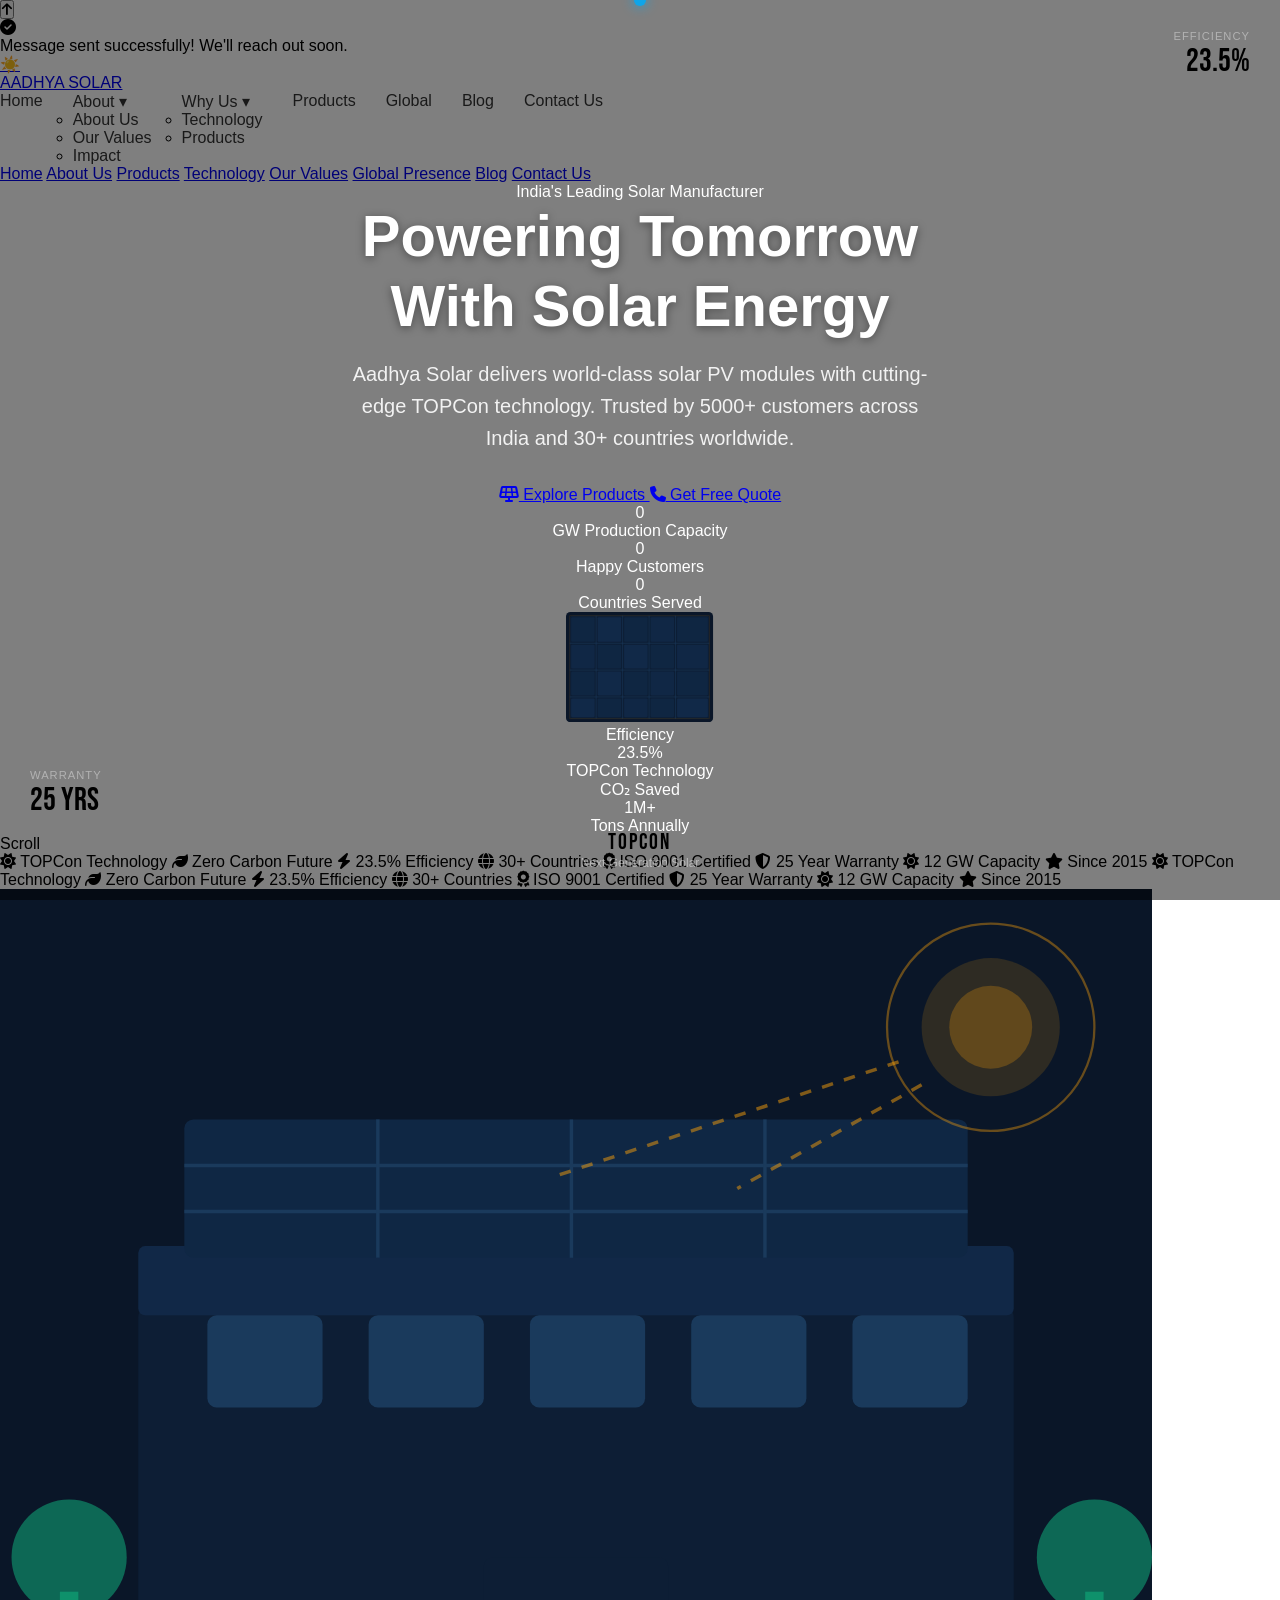
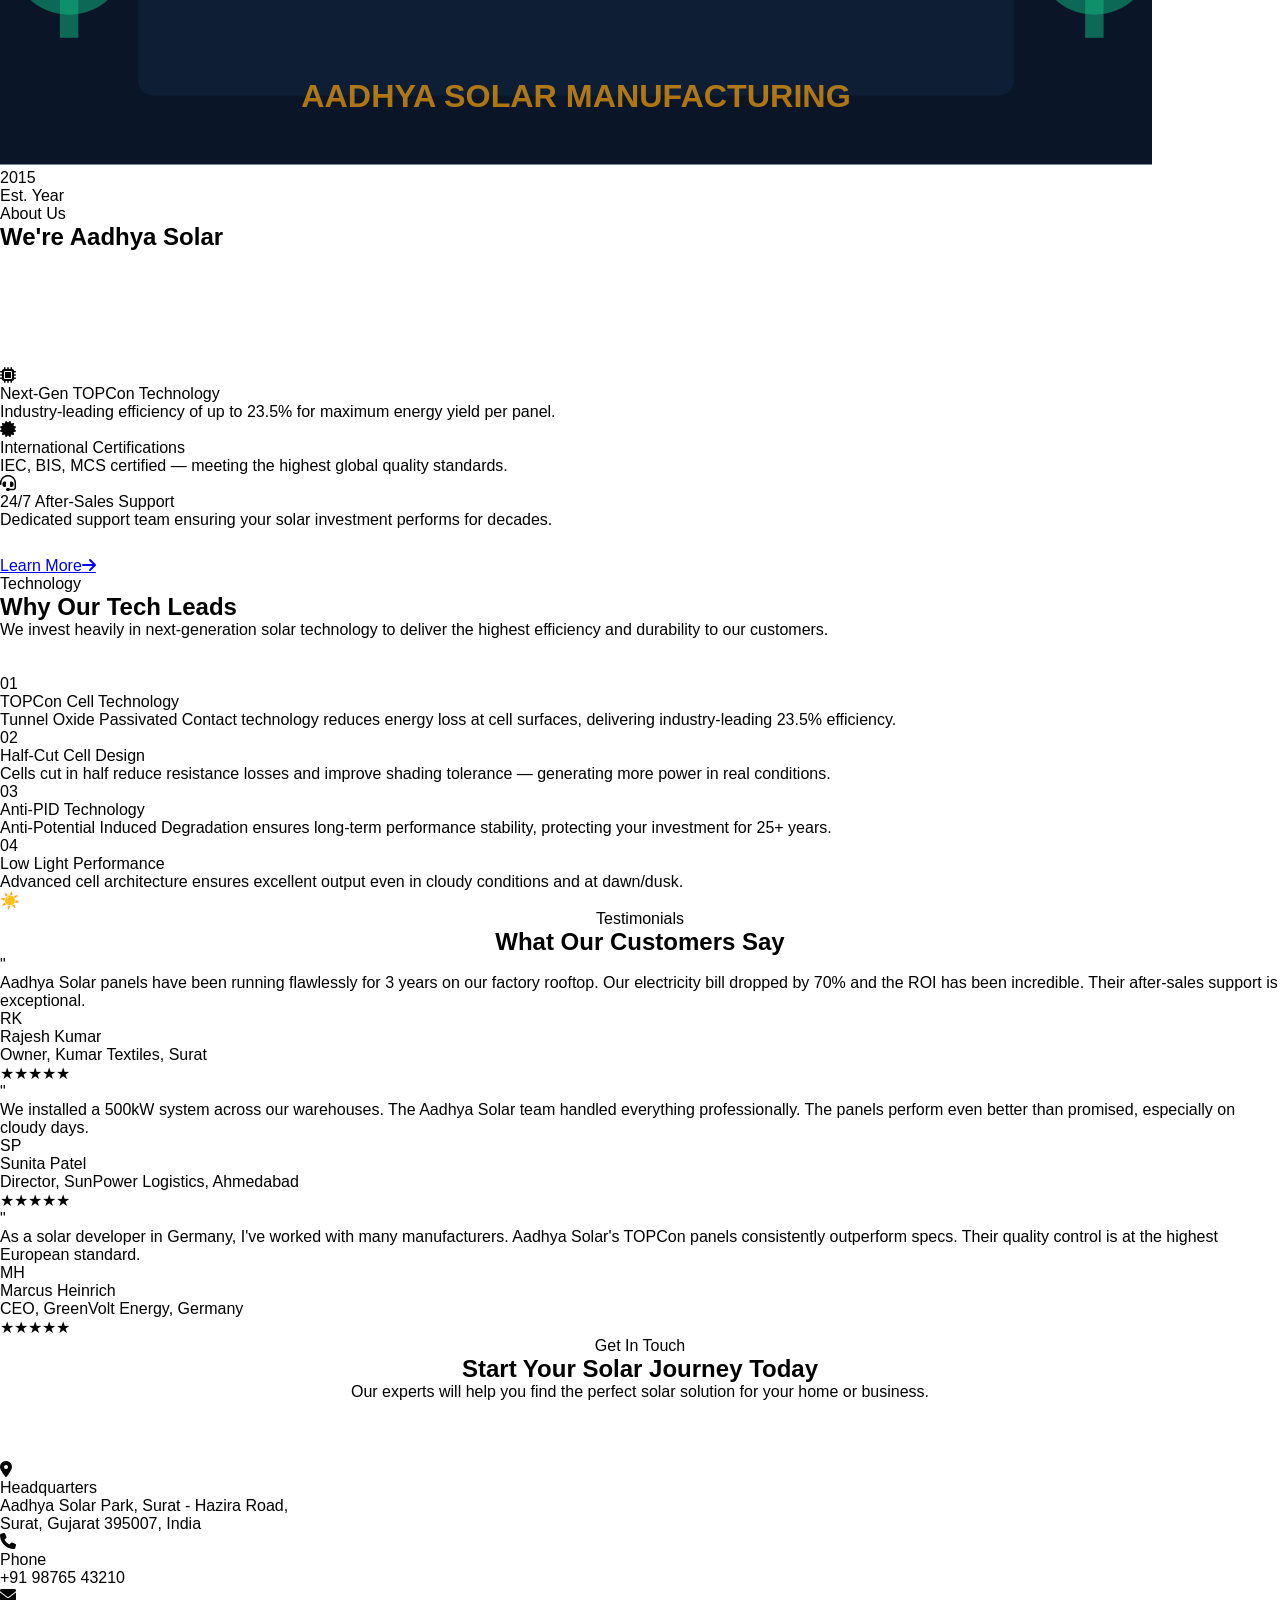
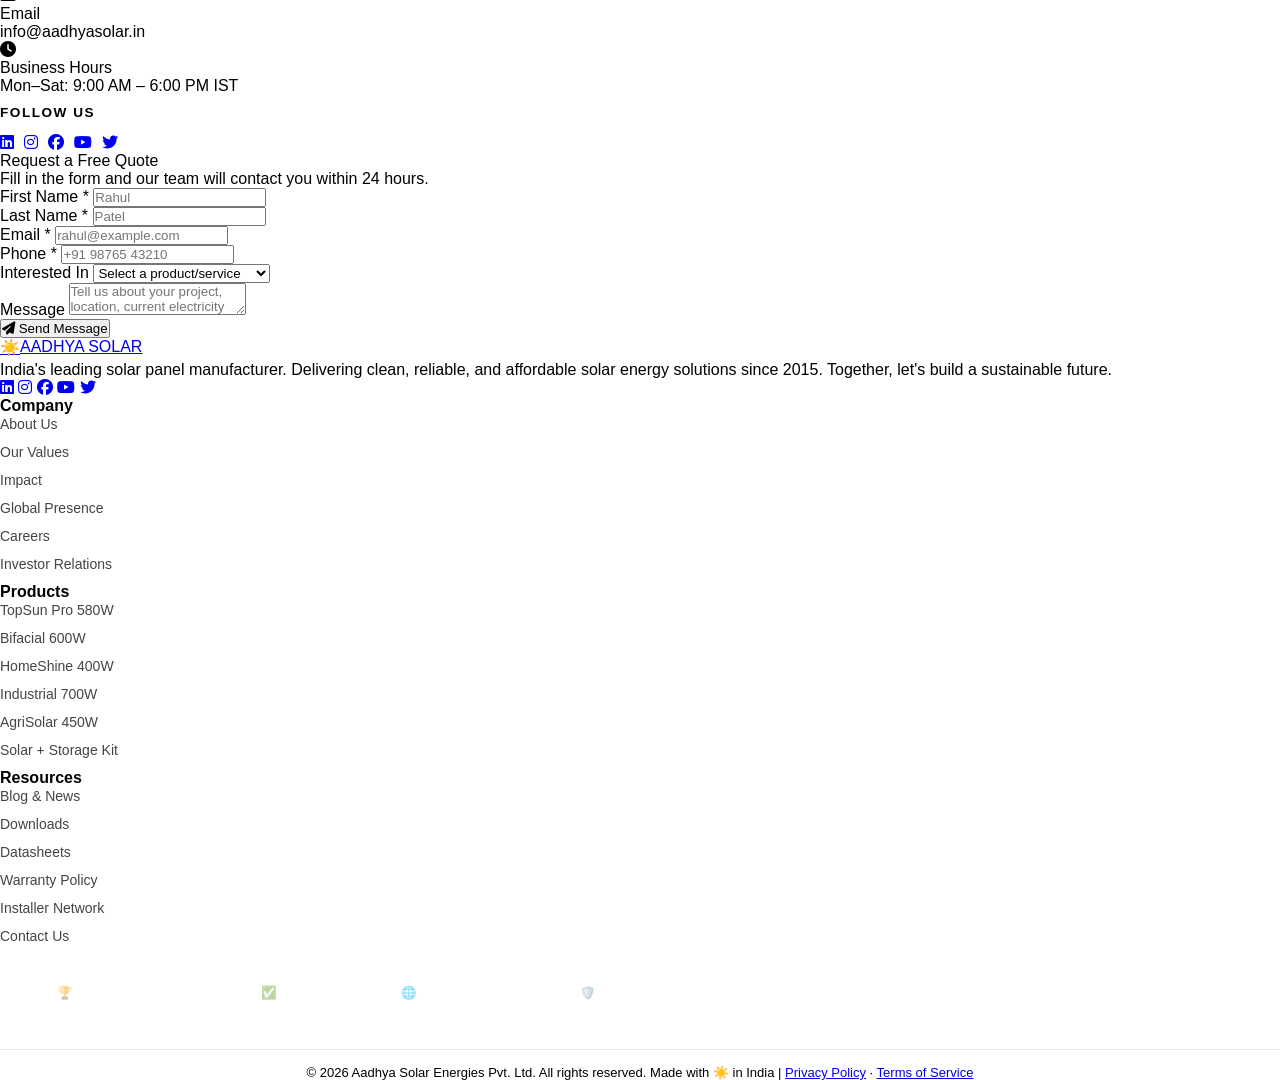
<file: solar-website.html>
<!DOCTYPE html>
<html lang="en">
<head>
<meta charset="UTF-8">
<meta name="viewport" content="width=device-width, initial-scale=1.0">
<title>Aadhya Solar | Best Solar Panel Manufacturer</title>
<link href="https://fonts.googleapis.com/css2?family=Bebas+Neue&family=Outfit:wght@300;400;500;600;700;800&display=swap" rel="stylesheet">
<link rel="icon" href="https://aadhya-solar.com/favicon.ico" type="image/x-icon">
<link rel="stylesheet" href="style.css">
<link rel="stylesheet" href="https://cdnjs.cloudflare.com/ajax/libs/font-awesome/6.5.0/css/all.min.css">

</head>
<body>

<!-- LOADER -->
<!-- <div id="loader">
  <div class="loader-logo">AADHYA SOLAR</div>
  <div class="loader-bar"><div class="loader-fill"></div></div>
</div> -->

<!-- BACK TO TOP -->
<button id="back-top" onclick="window.scrollTo({top:0,behavior:'smooth'})">
  <i class="fas fa-arrow-up"></i>
</button>

<!-- TOAST -->
<div class="toast" id="toast">
  <i class="fas fa-check-circle"></i>
  <div class="toast-msg">Message sent successfully! We'll reach out soon.</div>
</div>

<!-- NAVBAR -->
<nav id="navbar">
  <a href="#" class="nav-logo">
    <div class="logo-icon">☀️</div>
    <span class="logo-text">AADHYA SOLAR</span>
  </a>
  <ul class="nav-links">
    <li><a href="#hero">Home</a></li>
    <li class="dropdown">
      <a href="#about">About ▾</a>
      <ul class="dropdown-menu">
        <li><a href="#about">About Us</a></li>
        <li><a href="#values">Our Values</a></li>
        <li><a href="#stats">Impact</a></li>
      </ul>
    </li>
    <li class="dropdown">
      <a href="#technology">Why Us ▾</a>
      <ul class="dropdown-menu">
        <li><a href="#technology">Technology</a></li>
        <li><a href="#products">Products</a></li>
      </ul>
    </li>
    <li><a href="#products">Products</a></li>
    <li><a href="#global">Global</a></li>
    <li><a href="#blog">Blog</a></li>
    <li><a href="#contact" class="nav-cta">Contact Us</a></li>
  </ul>
  <div class="hamburger" id="hamburger">
    <span></span><span></span><span></span>
  </div>
</nav>

<!-- MOBILE MENU -->
<div class="mobile-menu" id="mobileMenu">
  <a href="#hero">Home</a>
  <a href="#about">About Us</a>
  <a href="#products">Products</a>
  <a href="#technology">Technology</a>
  <a href="#values">Our Values</a>
  <a href="#global">Global Presence</a>
  <a href="#blog">Blog</a>
  <a href="#contact">Contact Us</a>
</div>

<!-- HERO -->
<section id="hero">
  <div class="hero-bg">
    <video class="hero-video" autoplay muted loop playsinline>
      <source src="https://media.istockphoto.com/id/1159692743/video/4k-aerial-view-of-solar-panels-farm-with-sunlight.mp4?s=mp4-640x640-is&k=20&c=F6_BeUeNIaxP8rGFiPP_P6hZ1piFZ42ih3FQfMgGiqs=" type="video/mp4">
    </video>
    <div class="hero-overlay"></div>
  </div>
  <div class="hero-grid"></div>
  <div class="hero-particles" id="particles"></div>
  <div class="hero-content">
    <div class="hero-left">
      <div class="hero-badge"><span></span> India's Leading Solar Manufacturer</div>
      <h1 class="hero-title">
        Powering Tomorrow<br>
        <span class="highlight">With Solar</span>
        Energy
      </h1>
      <p class="hero-desc">
        Aadhya Solar delivers world-class solar PV modules with cutting-edge TOPCon technology. 
        Trusted by 5000+ customers across India and 30+ countries worldwide.
      </p>
      <div class="hero-buttons">
        <a href="#products" class="btn-primary">
          <i class="fas fa-solar-panel"></i> Explore Products
        </a>
        <a href="#contact" class="btn-outline">
          <i class="fas fa-phone"></i> Get Free Quote
        </a>
      </div>
      <div class="hero-stats">
        <div class="hero-stat">
          <div class="hero-stat-num" data-count="12">0</div>
          <div class="hero-stat-label">GW Production Capacity</div>
        </div>
        <div class="hero-stat">
          <div class="hero-stat-num" data-count="5000">0</div>
          <div class="hero-stat-label">Happy Customers</div>
        </div>
        <div class="hero-stat">
          <div class="hero-stat-num" data-count="30">0</div>
          <div class="hero-stat-label">Countries Served</div>
        </div>
      </div>
    </div>
    <div class="hero-visual">
      <div class="solar-panel-3d">
        <div class="panel-bg">
          <svg class="panel-grid-svg" viewBox="0 0 400 300" fill="none" xmlns="http://www.w3.org/2000/svg">
            <!-- Solar panel grid -->
            <rect width="400" height="300" fill="#0a1628" rx="12"/>
            <rect x="10" y="10" width="380" height="280" fill="#0d1e35" rx="8"/>
            <!-- Grid lines horizontal -->
            <line x1="10" y1="85" x2="390" y2="85" stroke="#1a3a5c" stroke-width="1.5"/>
            <line x1="10" y1="158" x2="390" y2="158" stroke="#1a3a5c" stroke-width="1.5"/>
            <line x1="10" y1="231" x2="390" y2="231" stroke="#1a3a5c" stroke-width="1.5"/>
            <!-- Grid lines vertical -->
            <line x1="82" y1="10" x2="82" y2="290" stroke="#1a3a5c" stroke-width="1.5"/>
            <line x1="154" y1="10" x2="154" y2="290" stroke="#1a3a5c" stroke-width="1.5"/>
            <line x1="226" y1="10" x2="226" y2="290" stroke="#1a3a5c" stroke-width="1.5"/>
            <line x1="298" y1="10" x2="298" y2="290" stroke="#1a3a5c" stroke-width="1.5"/>
            <!-- Cell shading -->
            <rect x="14" y="14" width="64" height="67" fill="#0f2744" rx="3" opacity="0.9"/>
            <rect x="86" y="14" width="64" height="67" fill="#122a4a" rx="3" opacity="0.9"/>
            <rect x="158" y="14" width="64" height="67" fill="#0f2744" rx="3" opacity="0.9"/>
            <rect x="230" y="14" width="64" height="67" fill="#112847" rx="3" opacity="0.9"/>
            <rect x="302" y="14" width="84" height="67" fill="#0f2744" rx="3" opacity="0.9"/>
            <!-- Row 2 -->
            <rect x="14" y="89" width="64" height="65" fill="#112847" rx="3" opacity="0.9"/>
            <rect x="86" y="89" width="64" height="65" fill="#0f2744" rx="3" opacity="0.9"/>
            <rect x="158" y="89" width="64" height="65" fill="#122a4a" rx="3" opacity="0.9"/>
            <rect x="230" y="89" width="64" height="65" fill="#0f2744" rx="3" opacity="0.9"/>
            <rect x="302" y="89" width="84" height="65" fill="#112847" rx="3" opacity="0.9"/>
            <!-- Row 3 -->
            <rect x="14" y="162" width="64" height="65" fill="#0f2744" rx="3" opacity="0.9"/>
            <rect x="86" y="162" width="64" height="65" fill="#122a4a" rx="3" opacity="0.9"/>
            <rect x="158" y="162" width="64" height="65" fill="#0f2744" rx="3" opacity="0.9"/>
            <rect x="230" y="162" width="64" height="65" fill="#112847" rx="3" opacity="0.9"/>
            <rect x="302" y="162" width="84" height="65" fill="#0f2744" rx="3" opacity="0.9"/>
            <!-- Row 4 -->
            <rect x="14" y="235" width="64" height="51" fill="#122a4a" rx="3" opacity="0.9"/>
            <rect x="86" y="235" width="64" height="51" fill="#0f2744" rx="3" opacity="0.9"/>
            <rect x="158" y="235" width="64" height="51" fill="#112847" rx="3" opacity="0.9"/>
            <rect x="230" y="235" width="64" height="51" fill="#0f2744" rx="3" opacity="0.9"/>
            <rect x="302" y="235" width="84" height="51" fill="#122a4a" rx="3" opacity="0.9"/>
            <!-- Glow lines -->
            <line x1="10" y1="10" x2="390" y2="10" stroke="#f59e0b" stroke-width="1" opacity="0.3"/>
            <line x1="10" y1="290" x2="390" y2="290" stroke="#f59e0b" stroke-width="1" opacity="0.3"/>
            <line x1="10" y1="10" x2="10" y2="290" stroke="#f59e0b" stroke-width="1" opacity="0.3"/>
            <line x1="390" y1="10" x2="390" y2="290" stroke="#f59e0b" stroke-width="1" opacity="0.3"/>
          </svg>
        </div>
        <div class="sun-animation">
          <div class="sun-core"></div>
          <div class="sun-ray" style="transform: rotate(0deg) translateX(-50%)"></div>
          <div class="sun-ray" style="transform: rotate(45deg) translateX(-50%)"></div>
          <div class="sun-ray" style="transform: rotate(90deg) translateX(-50%)"></div>
          <div class="sun-ray" style="transform: rotate(135deg) translateX(-50%)"></div>
          <div class="sun-ray" style="transform: rotate(180deg) translateX(-50%)"></div>
          <div class="sun-ray" style="transform: rotate(225deg) translateX(-50%)"></div>
          <div class="sun-ray" style="transform: rotate(270deg) translateX(-50%)"></div>
          <div class="sun-ray" style="transform: rotate(315deg) translateX(-50%)"></div>
        </div>
        <div class="floating-card">
          <div class="fc-label">Efficiency</div>
          <div class="fc-value">23.5%</div>
          <div class="fc-sub">TOPCon Technology</div>
        </div>
        <div class="floating-card">
          <div class="fc-label">CO₂ Saved</div>
          <div class="fc-value">1M+</div>
          <div class="fc-sub">Tons Annually</div>
        </div>
      </div>
    </div>
  </div>
  <div class="hero-scroll" onclick="document.getElementById('about').scrollIntoView({behavior:'smooth'})">
    <span class="scroll-text">Scroll</span>
    <div class="scroll-line"></div>
  </div>
</section>

<!-- MARQUEE -->
<div class="marquee-section">
  <div class="marquee-track" id="marqueeTrack">
    <span class="marquee-item"><i class="fas fa-sun"></i> TOPCon Technology</span>
    <span class="marquee-item"><i class="fas fa-leaf"></i> Zero Carbon Future</span>
    <span class="marquee-item"><i class="fas fa-bolt"></i> 23.5% Efficiency</span>
    <span class="marquee-item"><i class="fas fa-globe"></i> 30+ Countries</span>
    <span class="marquee-item"><i class="fas fa-award"></i> ISO 9001 Certified</span>
    <span class="marquee-item"><i class="fas fa-shield-alt"></i> 25 Year Warranty</span>
    <span class="marquee-item"><i class="fas fa-sun"></i> 12 GW Capacity</span>
    <span class="marquee-item"><i class="fas fa-star"></i> Since 2015</span>
    <!-- Duplicate for seamless loop -->
    <span class="marquee-item"><i class="fas fa-sun"></i> TOPCon Technology</span>
    <span class="marquee-item"><i class="fas fa-leaf"></i> Zero Carbon Future</span>
    <span class="marquee-item"><i class="fas fa-bolt"></i> 23.5% Efficiency</span>
    <span class="marquee-item"><i class="fas fa-globe"></i> 30+ Countries</span>
    <span class="marquee-item"><i class="fas fa-award"></i> ISO 9001 Certified</span>
    <span class="marquee-item"><i class="fas fa-shield-alt"></i> 25 Year Warranty</span>
    <span class="marquee-item"><i class="fas fa-sun"></i> 12 GW Capacity</span>
    <span class="marquee-item"><i class="fas fa-star"></i> Since 2015</span>
  </div>
</div>

<!-- ABOUT -->
<section id="about">
  <div class="section-container">
    <div class="about-grid">
      <div class="about-image-wrap reveal">
        <div class="about-main-img">
          <svg viewBox="0 0 500 380" fill="none" xmlns="http://www.w3.org/2000/svg" style="width:90%">
            <!-- Factory background -->
            <rect width="500" height="380" fill="#0a1628"/>
            <!-- Building -->
            <rect x="60" y="180" width="380" height="170" fill="#0d1e35" rx="6"/>
            <rect x="60" y="155" width="380" height="30" fill="#112847" rx="3"/>
            <!-- Roof solar panels -->
            <rect x="80" y="100" width="340" height="60" fill="#0f2744" rx="4"/>
            <line x1="80" y1="120" x2="420" y2="120" stroke="#1a3a5c" stroke-width="1.5"/>
            <line x1="80" y1="140" x2="420" y2="140" stroke="#1a3a5c" stroke-width="1.5"/>
            <line x1="164" y1="100" x2="164" y2="160" stroke="#1a3a5c" stroke-width="1.5"/>
            <line x1="248" y1="100" x2="248" y2="160" stroke="#1a3a5c" stroke-width="1.5"/>
            <line x1="332" y1="100" x2="332" y2="160" stroke="#1a3a5c" stroke-width="1.5"/>
            <!-- Windows -->
            <rect x="90" y="185" width="50" height="40" fill="#1a3a5c" rx="4"/>
            <rect x="160" y="185" width="50" height="40" fill="#1a3a5c" rx="4"/>
            <rect x="230" y="185" width="50" height="40" fill="#1a3a5c" rx="4"/>
            <rect x="300" y="185" width="50" height="40" fill="#1a3a5c" rx="4"/>
            <rect x="370" y="185" width="50" height="40" fill="#1a3a5c" rx="4"/>
            <!-- Door -->
            <rect x="210" y="290" width="80" height="60" fill="#0d1e35" rx="4"/>
            <!-- Sun glow -->
            <circle cx="430" cy="60" r="45" fill="none" stroke="#f59e0b" stroke-width="1" opacity="0.4"/>
            <circle cx="430" cy="60" r="30" fill="#f59e0b" opacity="0.15"/>
            <circle cx="430" cy="60" r="18" fill="#f59e0b" opacity="0.25"/>
            <!-- Energy beams -->
            <line x1="400" y1="85" x2="320" y2="130" stroke="#f59e0b" stroke-width="1.5" opacity="0.5" stroke-dasharray="5 5"/>
            <line x1="390" y1="75" x2="240" y2="125" stroke="#f59e0b" stroke-width="1.5" opacity="0.5" stroke-dasharray="5 5"/>
            <!-- Green trees -->
            <circle cx="30" cy="290" r="25" fill="#10b981" opacity="0.5"/>
            <rect x="26" y="305" width="8" height="20" fill="#10b981" opacity="0.5"/>
            <circle cx="475" cy="290" r="25" fill="#10b981" opacity="0.5"/>
            <rect x="471" y="305" width="8" height="20" fill="#10b981" opacity="0.5"/>
            <!-- Company text -->
            <text x="250" y="355" text-anchor="middle" fill="#f59e0b" font-size="14" font-family="Arial" font-weight="bold" opacity="0.7">AADHYA SOLAR MANUFACTURING</text>
          </svg>
        </div>
        <div class="about-accent">
          <div class="about-accent-num">2015</div>
          <div class="about-accent-txt">Est. Year</div>
        </div>
      </div>
      <div class="reveal" style="transition-delay:0.15s">
        <div class="section-tag">About Us</div>
        <h2 class="section-title">We're Aadhya <span>Solar</span></h2>
        <div class="divider"></div>
        <p style="color:rgba(255,255,255,0.65); font-size:0.95rem; line-height:1.8; margin-bottom:10px;">
          Aadhya Solar is India's fastest-growing solar panel manufacturer, delivering innovative clean energy solutions since 2015. With a production capacity of 12 GW using the latest TOPCon technology, we've earned the trust of over 5,000 customers globally.
        </p>
        <p style="color:rgba(255,255,255,0.65); font-size:0.95rem; line-height:1.8; margin-bottom:24px;">
          From rooftops to large utility-scale projects, our high-performance solar modules are powering homes, industries, and communities across India and 30+ countries worldwide.
        </p>
        <ul class="about-features">
          <li class="about-feature">
            <div class="af-icon"><i class="fas fa-microchip"></i></div>
            <div>
              <div class="af-title">Next-Gen TOPCon Technology</div>
              <div class="af-desc">Industry-leading efficiency of up to 23.5% for maximum energy yield per panel.</div>
            </div>
          </li>
          <li class="about-feature">
            <div class="af-icon"><i class="fas fa-certificate"></i></div>
            <div>
              <div class="af-title">International Certifications</div>
              <div class="af-desc">IEC, BIS, MCS certified — meeting the highest global quality standards.</div>
            </div>
          </li>
          <li class="about-feature">
            <div class="af-icon"><i class="fas fa-headset"></i></div>
            <div>
              <div class="af-title">24/7 After-Sales Support</div>
              <div class="af-desc">Dedicated support team ensuring your solar investment performs for decades.</div>
            </div>
          </li>
        </ul>
        <a href="#contact" class="btn-primary" style="display:inline-flex; margin-top:28px;">
          Learn More <i class="fas fa-arrow-right"></i>
        </a>
      </div>
    </div>
  </div>
</section>




<!-- TECHNOLOGY -->
<section id="technology">
  <div class="section-container">
    <div class="tech-grid">
      <div class="reveal">
        <div class="section-tag">Technology</div>
        <h2 class="section-title">Why Our Tech <span>Leads</span></h2>
        <div class="divider"></div>
        <p class="section-desc" style="margin-bottom:36px;">
          We invest heavily in next-generation solar technology to deliver the highest efficiency and durability to our customers.
        </p>
        <div class="tech-features">
          <div class="tech-feature active">
            <div class="tech-num">01</div>
            <div>
              <div class="tech-title">TOPCon Cell Technology</div>
              <div class="tech-desc">Tunnel Oxide Passivated Contact technology reduces energy loss at cell surfaces, delivering industry-leading 23.5% efficiency.</div>
            </div>
          </div>
          <div class="tech-feature">
            <div class="tech-num">02</div>
            <div>
              <div class="tech-title">Half-Cut Cell Design</div>
              <div class="tech-desc">Cells cut in half reduce resistance losses and improve shading tolerance — generating more power in real conditions.</div>
            </div>
          </div>
          <div class="tech-feature">
            <div class="tech-num">03</div>
            <div>
              <div class="tech-title">Anti-PID Technology</div>
              <div class="tech-desc">Anti-Potential Induced Degradation ensures long-term performance stability, protecting your investment for 25+ years.</div>
            </div>
          </div>
          <div class="tech-feature">
            <div class="tech-num">04</div>
            <div>
              <div class="tech-title">Low Light Performance</div>
              <div class="tech-desc">Advanced cell architecture ensures excellent output even in cloudy conditions and at dawn/dusk.</div>
            </div>
          </div>
        </div>
      </div>
      <div class="tech-visual reveal" style="transition-delay:0.2s">
        <div class="tech-circle">
          <div class="orbit-dot"></div>
          <div class="tech-circle-inner">
            <div class="orbit-dot-blue" style="position:absolute; top:-6px; left:calc(50% - 6px); width:12px; height:12px; border-radius:50%; background:#0ea5e9; box-shadow:0 0 12px #0ea5e9;"></div>
            <div class="tech-center">☀️</div>
          </div>
        </div>
        <div style="position:absolute; bottom:30px; left:50%; transform:translateX(-50%); text-align:center;">
          <div style="font-family:'Bebas Neue',cursive; font-size:1.4rem; color:var(--sun); letter-spacing:2px;">TOPCON</div>
          <div style="font-size:0.75rem; color:rgba(255,255,255,0.45);">Next Generation Solar</div>
        </div>
        <div style="position:absolute; top:30px; right:30px; text-align:right;">
          <div style="font-size:0.7rem; color:rgba(255,255,255,0.4); letter-spacing:1px;">EFFICIENCY</div>
          <div style="font-family:'Bebas Neue',cursive; font-size:2rem; color:var(--sun);">23.5%</div>
        </div>
        <div style="position:absolute; bottom:80px; left:30px;">
          <div style="font-size:0.7rem; color:rgba(255,255,255,0.4); letter-spacing:1px;">WARRANTY</div>
          <div style="font-family:'Bebas Neue',cursive; font-size:2rem; color:var(--sky);">25 YRS</div>
        </div>
      </div>
    </div>
  </div>
</section>





<!-- TESTIMONIALS -->
<section id="testimonials">
  <div class="section-container">
    <div style="text-align:center; margin-bottom:0;" class="reveal">
      <div class="section-tag">Testimonials</div>
      <h2 class="section-title">What Our <span>Customers Say</span></h2>
    </div>
    <div class="testimonials-track">
      <div class="testi-card reveal">
        <div class="testi-quote">"</div>
        <p class="testi-text">Aadhya Solar panels have been running flawlessly for 3 years on our factory rooftop. Our electricity bill dropped by 70% and the ROI has been incredible. Their after-sales support is exceptional.</p>
        <div class="testi-author">
          <div class="testi-avatar">RK</div>
          <div>
            <div class="testi-name">Rajesh Kumar</div>
            <div class="testi-role">Owner, Kumar Textiles, Surat</div>
            <div class="testi-stars">★★★★★</div>
          </div>
        </div>
      </div>
      <div class="testi-card reveal" style="transition-delay:0.1s">
        <div class="testi-quote">"</div>
        <p class="testi-text">We installed a 500kW system across our warehouses. The Aadhya Solar team handled everything professionally. The panels perform even better than promised, especially on cloudy days.</p>
        <div class="testi-author">
          <div class="testi-avatar">SP</div>
          <div>
            <div class="testi-name">Sunita Patel</div>
            <div class="testi-role">Director, SunPower Logistics, Ahmedabad</div>
            <div class="testi-stars">★★★★★</div>
          </div>
        </div>
      </div>
      <div class="testi-card reveal" style="transition-delay:0.2s">
        <div class="testi-quote">"</div>
        <p class="testi-text">As a solar developer in Germany, I've worked with many manufacturers. Aadhya Solar's TOPCon panels consistently outperform specs. Their quality control is at the highest European standard.</p>
        <div class="testi-author">
          <div class="testi-avatar">MH</div>
          <div>
            <div class="testi-name">Marcus Heinrich</div>
            <div class="testi-role">CEO, GreenVolt Energy, Germany</div>
            <div class="testi-stars">★★★★★</div>
          </div>
        </div>
      </div>
    </div>
  </div>
</section>



<!-- CONTACT -->
<section id="contact">
  <div class="section-container">
    <div style="text-align:center; margin-bottom:60px;" class="reveal">
      <div class="section-tag">Get In Touch</div>
      <h2 class="section-title">Start Your Solar <span>Journey Today</span></h2>
      <p class="section-desc" style="margin: 0 auto;">Our experts will help you find the perfect solar solution for your home or business.</p>
    </div>
    <div class="contact-grid">
      <div class="contact-info reveal">
        <div class="cinfo-item">
          <div class="cinfo-icon"><i class="fas fa-map-marker-alt"></i></div>
          <div>
            <div class="cinfo-label">Headquarters</div>
            <div class="cinfo-value">Aadhya Solar Park, Surat - Hazira Road,<br>Surat, Gujarat 395007, India</div>
          </div>
        </div>
        <div class="cinfo-item">
          <div class="cinfo-icon"><i class="fas fa-phone"></i></div>
          <div>
            <div class="cinfo-label">Phone</div>
            <div class="cinfo-value">+91 98765 43210</div>
          </div>
        </div>
        <div class="cinfo-item">
          <div class="cinfo-icon"><i class="fas fa-envelope"></i></div>
          <div>
            <div class="cinfo-label">Email</div>
            <div class="cinfo-value">info@aadhyasolar.in</div>
          </div>
        </div>
        <div class="cinfo-item">
          <div class="cinfo-icon"><i class="fas fa-clock"></i></div>
          <div>
            <div class="cinfo-label">Business Hours</div>
            <div class="cinfo-value">Mon–Sat: 9:00 AM – 6:00 PM IST</div>
          </div>
        </div>
        <div style="margin-top:10px;">
          <h4 style="font-size:0.85rem; font-weight:700; letter-spacing:1.5px; text-transform:uppercase; color:var(--sun); margin-bottom:14px;">Follow Us</h4>
          <div style="display:flex; gap:10px;">
            <a href="#" class="social-link"><i class="fab fa-linkedin"></i></a>
            <a href="#" class="social-link"><i class="fab fa-instagram"></i></a>
            <a href="#" class="social-link"><i class="fab fa-facebook"></i></a>
            <a href="#" class="social-link"><i class="fab fa-youtube"></i></a>
            <a href="#" class="social-link"><i class="fab fa-twitter"></i></a>
          </div>
        </div>
      </div>
      <div class="contact-form reveal" style="transition-delay:0.15s">
        <div class="form-title">Request a Free Quote</div>
        <div class="form-sub">Fill in the form and our team will contact you within 24 hours.</div>
        <div class="form-row">
          <div class="form-group">
            <label>First Name *</label>
            <input type="text" id="fname" placeholder="Rahul">
          </div>
          <div class="form-group">
            <label>Last Name *</label>
            <input type="text" id="lname" placeholder="Patel">
          </div>
        </div>
        <div class="form-row">
          <div class="form-group">
            <label>Email *</label>
            <input type="email" id="email" placeholder="rahul@example.com">
          </div>
          <div class="form-group">
            <label>Phone *</label>
            <input type="tel" id="phone" placeholder="+91 98765 43210">
          </div>
        </div>
        <div class="form-group">
          <label>Interested In</label>
          <select id="interest">
            <option value="">Select a product/service</option>
            <option>Residential Solar System</option>
            <option>Commercial Solar System</option>
            <option>Industrial Solar System</option>
            <option>Solar Panel Supply</option>
            <option>Solar + Storage Solution</option>
            <option>Rooftop Solar Installation</option>
            <option>Other</option>
          </select>
        </div>
        <div class="form-group">
          <label>Message</label>
          <textarea id="message" placeholder="Tell us about your project, location, current electricity bill, roof size, etc."></textarea>
        </div>
        <button class="btn-submit" onclick="submitForm()">
          <i class="fas fa-paper-plane"></i> Send Message
        </button>
      </div>
    </div>
  </div>
</section>

<!-- FOOTER -->
<footer>
  <div class="footer-grid">
    <div class="footer-brand">
      <a href="#" class="nav-logo" style="margin-bottom:4px; display:inline-flex;">
        <div class="logo-icon">☀️</div>
        <span class="logo-text">AADHYA SOLAR</span>
      </a>
      <p>India's leading solar panel manufacturer. Delivering clean, reliable, and affordable solar energy solutions since 2015. Together, let's build a sustainable future.</p>
      <div class="social-links">
        <a href="#" class="social-link"><i class="fab fa-linkedin"></i></a>
        <a href="#" class="social-link"><i class="fab fa-instagram"></i></a>
        <a href="#" class="social-link"><i class="fab fa-facebook"></i></a>
        <a href="#" class="social-link"><i class="fab fa-youtube"></i></a>
        <a href="#" class="social-link"><i class="fab fa-twitter"></i></a>
      </div>
    </div>
    <div class="footer-col">
      <h4>Company</h4>
      <ul>
        <li><a href="#about">About Us</a></li>
        <li><a href="#values">Our Values</a></li>
        <li><a href="#stats">Impact</a></li>
        <li><a href="#global">Global Presence</a></li>
        <li><a href="#">Careers</a></li>
        <li><a href="#">Investor Relations</a></li>
      </ul>
    </div>
    <div class="footer-col">
      <h4>Products</h4>
      <ul>
        <li><a href="#products">TopSun Pro 580W</a></li>
        <li><a href="#products">Bifacial 600W</a></li>
        <li><a href="#products">HomeShine 400W</a></li>
        <li><a href="#products">Industrial 700W</a></li>
        <li><a href="#products">AgriSolar 450W</a></li>
        <li><a href="#products">Solar + Storage Kit</a></li>
      </ul>
    </div>
    <div class="footer-col">
      <h4>Resources</h4>
      <ul>
        <li><a href="#blog">Blog & News</a></li>
        <li><a href="#">Downloads</a></li>
        <li><a href="#">Datasheets</a></li>
        <li><a href="#">Warranty Policy</a></li>
        <li><a href="#">Installer Network</a></li>
        <li><a href="#contact">Contact Us</a></li>
      </ul>
    </div>
  </div>
  <div style="max-width:1200px; margin:0 auto; margin-bottom:20px; padding:20px 0; border-top:1px solid rgba(255,255,255,0.05); display:flex; gap:12px; flex-wrap:wrap;">
    <div style="display:flex; align-items:center; gap:8px; background:rgba(255,255,255,0.03); border:1px solid rgba(255,255,255,0.06); padding:8px 16px; border-radius:8px; font-size:0.78rem; color:rgba(255,255,255,0.5);">
      <span>🏆</span> ISO 9001:2015 Certified
    </div>
    <div style="display:flex; align-items:center; gap:8px; background:rgba(255,255,255,0.03); border:1px solid rgba(255,255,255,0.06); padding:8px 16px; border-radius:8px; font-size:0.78rem; color:rgba(255,255,255,0.5);">
      <span>✅</span> BIS Certified
    </div>
    <div style="display:flex; align-items:center; gap:8px; background:rgba(255,255,255,0.03); border:1px solid rgba(255,255,255,0.06); padding:8px 16px; border-radius:8px; font-size:0.78rem; color:rgba(255,255,255,0.5);">
      <span>🌐</span> IEC 61215 Certified
    </div>
    <div style="display:flex; align-items:center; gap:8px; background:rgba(255,255,255,0.03); border:1px solid rgba(255,255,255,0.06); padding:8px 16px; border-radius:8px; font-size:0.78rem; color:rgba(255,255,255,0.5);">
      <span>🛡️</span> MCS Certified (UK)
    </div>
  </div>
  <div class="footer-bottom">
    <span>© 2026 Aadhya Solar Energies Pvt. Ltd. All rights reserved.</span>
    <span>Made with ☀️ in India | <a href="#">Privacy Policy</a> · <a href="#">Terms of Service</a></span>
  </div>
</footer>

<script src="script.js"></script>
</body>
</html>
</file>
<file: style.css>
/* ===== RESET ===== */
* {
  margin: 0;
  padding: 0;
  box-sizing: border-box;
  font-family: Arial, Helvetica, sans-serif;
  -webkit-user-select: none;
  -moz-user-select: none;
  -ms-user-select: none;
  user-select: none;
}

/* ✅ Input માં selection allow */
input, textarea, [contenteditable] {
  -webkit-user-select: text;
  user-select: text;
}

/* ✅ Scrollbar fix */
html {
  overflow-y: scroll; /* ✅ હંમેશા scrollbar દેખાય */
}

body {
  overflow-x: hidden; /* ✅ Horizontal scroll બંધ */
  min-height: 100vh;
}

/* ✅ Scrollbar styling (optional) */
::-webkit-scrollbar {
  width: 6px;
}

::-webkit-scrollbar-track {
  background: #f1f1f1;
}

::-webkit-scrollbar-thumb {
  background: #f59e0b;
  border-radius: 10px;
}

/* counter */

.counter {
 background: linear-gradient(135deg, #021b2e, #0a3d62);
  padding: 60px 8%;
  text-align: center;
  color: #fff;
}

.counter-container {
  display: flex;
  justify-content: space-around;
  flex-wrap: wrap;
  gap: 30px;
}

.counter-box {
  flex: 1 1 200px;
}

.counter-box h2 {
  font-size: 42px;
  color: #00d084;
  font-weight: 700;
}

.counter-box p {
  font-size: 16px;
  margin-top: 10px;
}


.counter-box i {
  font-size: 32px;
  color: #ff7a00;
  margin-bottom: 12px;
  display: block;
}

/* optional hover effect */
.counter-box:hover i {
  transform: scale(1.2);
  transition: 0.3s;
}


/* NAVBAR */
/* NAVBAR */
.navbar {
  position: fixed;
  top: 0;
  left: 0;
  width: 100%;
  z-index: 1000;
  display: flex;
  align-items: center;
  justify-content: space-between;
  padding: 10px 40px; /* ✅ padding વધારો */
  background: #fff;
  box-shadow: 0 2px 8px rgba(0, 0, 0, 0.1);
  box-sizing: border-box;
  height: 70px;
}

/* LOGO FIX */
.logo img {
  height: 85px; /* ✅ 98px ઘણું મોટું હતું */
  width: auto;
  object-fit: contain;
}

/* NAV LINKS */
.nav-links {
  display: flex;
  list-style: none;
  gap: 30px;
  margin-right: 40px; /* ✅ Right થી થોડું અંદર */
}

.nav-links a {
  text-decoration: none;
  color: #333;
  font-size: 16px;
  font-weight: 500;
  transition: 0.3s;
}

.nav-links a:hover {
  color: #f59e0b;
}

/* MENU TOGGLE */
.menu-toggle {
  display: none;
  font-size: 26px;
  cursor: pointer;
}

/* ── HERO ── */
.hero {
  position: relative;
  width: 100%;
  height: calc(100vh - 72px);
  overflow: hidden;
}

.hero-video {
  position: absolute;
  top: 0;
  left: 0;
  width: 100%;
  height: 100%;
  object-fit: cover;
}

.hero-overlay {
  position: absolute;
  inset: 0;
  background: rgba(0, 0, 0, 0.50);
}

.hero-content {
  position: relative;
  z-index: 2;
  height: 100%;
  display: flex;
  flex-direction: column;
  justify-content: center;
  align-items: center;
  text-align: center;
  padding: 0 20px;
  color: #fff;
}

.hero-content h1 {
  font-size: clamp(28px, 5vw, 58px);
  font-weight: 700;
  line-height: 1.2;
  margin-bottom: 18px;
  text-shadow: 0 2px 10px rgba(0, 0, 0, 0.4);
}

.hero-content p {
  font-size: clamp(14px, 2vw, 20px);
  max-width: 600px;
  margin-bottom: 32px;
  opacity: 0.9;
  line-height: 1.6;
}

.hero-btn {
  display: inline-block;
  padding: 14px 36px;
  background: #f59e0b;
  color: #fff;
  text-decoration: none;
  font-size: 16px;
  font-weight: 600;
  border-radius: 4px;
  transition: background 0.3s, transform 0.2s;
}

.hero-btn:hover {
  background: #d97706;
  transform: translateY(-2px);
}


/* HERO RESPONSIVE */

@media (max-width:1024px) {

  .hero {
    height: 70vh;
  }

  .hero-content h1 {
    font-size: 40px;
  }

  .hero-content p {
    font-size: 16px;
  }

}

@media (max-width:768px) {

  .hero {
    height: 65vh;
  }

  .hero-video {
    width: 100%;
    height: 100%;
    object-fit: cover;
  }

  .hero-content {
    padding: 0 25px;
  }

  .hero-content h1 {
    font-size: 30px;
    line-height: 1.3;
  }

  .hero-content p {
    font-size: 15px;
    margin-bottom: 25px;
  }

  .hero-btn {
    padding: 12px 28px;
    font-size: 14px;
  }

}

@media (max-width:480px) {

  .hero {
    height: 60vh;
  }

  .hero-content h1 {
    font-size: 24px;
  }

  .hero-content p {
    font-size: 14px;
  }

  .hero-btn {
    padding: 10px 24px;
    font-size: 13px;
  }

}



/* ── SOLUTIONS SECTION ── */
.solutions {
  background: #f0f4f8;
  padding: 70px 8%;
  text-align: center;
}

.solutions-header {
  max-width: 750px;
  margin: 0 auto 50px;
}

.solutions-header h2 {
  font-size: clamp(24px, 4vw, 38px);
  font-weight: 400;
  color: #2c3e50;
  margin-bottom: 16px;
}

.solutions-header h2 span {
  font-weight: 700;
}

.solutions-header p {
  font-size: 14px;
  color: #555;
  line-height: 1.8;
}

/* Grid */
.solutions-grid {
  display: grid;
  grid-template-columns: repeat(3, 1fr);
  gap: 28px;
  max-width: 1100px;
  margin: 0 auto;
}

/* Card */
.solution-card {
  background: #fff;
  border-radius: 8px;
  overflow: hidden;
  display: flex;
  flex-direction: column;
  align-items: center;
  padding-bottom: 30px;
  transition: transform 0.3s, box-shadow 0.3s;
}

.solution-card:hover {
  transform: translateY(-6px);
  box-shadow: 0 12px 30px rgba(0, 0, 0, 0.10);
}

.card-img {
  width: 100%;
  height: 320px;
  /* ← 240 thi vadharine 320px karo */
  overflow: hidden;
}

.card-img img {
  width: 100%;
  height: 100%;
  object-fit: cover;
  /* ← contain thi cover karo */
  object-position: center;
  display: block;
  transition: transform 0.4s;
}



.solution-card:hover .card-img img {
  transform: scale(1.05);
}

.solution-card h3 {
  font-size: 18px;
  font-weight: 700;
  color: #1a1a2e;
  margin: 22px 20px 12px;
}

.solution-card p {
  font-size: 13.5px;
  color: #666;
  line-height: 1.7;
  padding: 0 22px;
  margin-bottom: 24px;
  flex: 1;
}

.card-btn {
  display: inline-block;
  padding: 10px 28px;
  border: 2px solid #f59e0b;
  color: #f59e0b;
  text-decoration: none;
  font-size: 14px;
  font-weight: 600;
  border-radius: 4px;
  transition: background 0.3s, color 0.3s;
}

.card-btn:hover {
  background: #f59e0b;
  color: #fff;
}

/* ── RESPONSIVE ── */
@media (max-width: 900px) {
  .solutions-grid {
    grid-template-columns: repeat(2, 1fr);
  }
}

@media (max-width: 580px) {
  .solutions-grid {
    grid-template-columns: 1fr;
  }

  .solutions {
    padding: 50px 5%;
  }
}


/* TESTIMONIALS */

.testimonials {
  padding: 80px 8%;
  background: #f5f7fa; /* light grey */
  text-align: center;
}

.testimonials h2 {
  font-size: 36px;
  margin-bottom: 50px;
  font-weight: 400;
}

.testimonials h2 span {
  font-weight: 700;
}

.testimonial-wrapper {
  position: relative;
  overflow: hidden;
}

.testimonial-slider {
  display: flex;
  gap: 25px;
  transition: transform 0.5s ease;
}

.testimonial-card {
  min-width: 300px;
  background: #fff;
  padding: 30px 25px;
  border-radius: 10px;
  box-shadow: 0 5px 20px rgba(0, 0, 0, 0.08);
  text-align: center;
  opacity: 0.6;
  transform: scale(0.9);
  transition: 0.4s;
}

.testimonial-card.active {
  opacity: 1;
  transform: scale(1);
}

.user {
  width: 70px;
  height: 70px;
  border-radius: 50%;
  object-fit: cover;
  margin-bottom: 15px;
}

.testimonial-card p {
  font-size: 14px;
  color: #555;
  line-height: 1.6;
  margin-bottom: 15px;
}

.stars {
  color: #f59e0b;
  margin-bottom: 10px;
}

.testimonial-card h4 {
  font-size: 15px;
  color: #333;
}

/* arrows */

.slide-btn {
  position: absolute;
  top: 50%;
  transform: translateY(-50%);
  background: #fff;
  border: none;
  font-size: 28px;
  width: 45px;
  height: 45px;
  border-radius: 50%;
  cursor: pointer;
  box-shadow: 0 4px 10px rgba(0, 0, 0, 0.1);
  z-index: 10;
  /* ADD THIS */
}

.prev {
  left: -10px;
}

.next {
  right: -10px;
}


/* MOBILE RESPONSIVE */

@media (max-width: 768px) {

  .testimonials {
    padding: 40px 15px;
  }

  .testimonials h2 {
    font-size: 26px;
    margin-bottom: 30px;
  }

  .testimonial-wrapper {
    overflow: hidden;
    /* aa line hovu joiye */
    position: relative;
  }

  .testimonial-slider {
    display: flex;
    gap: 0;
    transition: transform 0.5s ease;
  }

  .testimonial-card {
    min-width: calc(100% - 70px);
    /* ← arrows ની જગ્યા બાદ */
    width: calc(100% - 70px);
    margin: 0 35px;
    /* ← બન્ને બાજુ 35px = arrow space */
    padding: 25px 20px;
    box-sizing: border-box;
    transform: scale(1);
    opacity: 1;
    border-radius: 10px;
    box-shadow: 0 5px 20px rgba(0, 0, 0, 0.08);
  }

  .testimonial-card.active {
    transform: scale(1);
    opacity: 1;
  }

  .slide-btn {
    position: absolute;
    top: 50%;
    transform: translateY(-50%);
    width: 35px;
    height: 35px;
    font-size: 18px;
    z-index: 10;
    background: #fff;
    border: none;
    border-radius: 50%;
    box-shadow: 0 4px 10px rgba(0, 0, 0, 0.1);
    cursor: pointer;
  }

  .prev {
    left: 0;
  }

  .next {
    right: 0;
  }

}


/* FAQ SECTION */

.faq {
  padding: 80px 8%;
   background: #ffffff; /* pure white */
}

.faq h2 {
  text-align: center;
  font-size: 36px;
  margin-bottom: 40px;
  color: #1e4f87;
}

.faq-container {
  max-width: 900px;
  margin: auto;
}

.faq-item {
  border-bottom: 1px solid #ddd;
}

.faq-question {
  width: 100%;
  background: none;
  border: none;
  outline: none;
  display: flex;
  justify-content: space-between;
  align-items: center;
  padding: 18px 10px;
  font-size: 16px;
  font-weight: 600;
  cursor: pointer;
  text-align: left;
}

.faq-question:hover {
  color: #f59e0b;
}

.icon {
  font-size: 22px;
  font-weight: bold;
  transition: 0.3s;
}

.faq-answer {
  max-height: 0;
  overflow: hidden;
  transition: max-height 0.4s ease;
}

.faq-answer p {
  padding: 0 10px 15px;
  font-size: 14px;
  color: #555;
  line-height: 1.6;
}

/* ACTIVE */

.faq-item.active .faq-answer {
  max-height: 200px;
}

.faq-item.active .icon {
  transform: rotate(45deg);
}

/* RESPONSIVE */

@media(max-width:768px) {

  .faq {
    padding: 60px 5%;
  }

  .faq h2 {
    font-size: 28px;
  }

  .faq-question {
    font-size: 15px;
  }

}




/* SOLAR FOOTER - LIGHT WHITE THEME */

.solar-footer {
  background: linear-gradient(135deg, #ffffff 0%, #f0f4f8 100%);
  border-top: 4px solid #ffb703;
  padding: 40px 6% 24px; /* 60px → 40px */
  color: #1a1a2e;
}

/* container */
.footer-container {
  display: grid;
  grid-template-columns: 1fr 1fr 1fr;
  gap: 40px;
  margin-bottom: 40px;
  align-items: center; /* start → center */
}

/* logo */
.logo-col {
  display: flex;
  flex-direction: column;
  align-items: flex-start;
}

.footer-logo {
  width: 190px;  /* 110px → 130px */
  height: 130px; /* 110px → 130px */
  object-fit: contain;
  margin-bottom: 6px;
}

.logo-col h3 {
  margin: 0;
  font-size: 20px;
  font-weight: 700;
  color: #1a1a2e;
}

.tagline {
  margin-top: 4px;
  font-style: italic;
  color: #f59e0b;
  font-weight: 500;
}

/* headings */
.footer-col h3 {
  font-size: 18px;
  margin-bottom: 18px;
  font-weight: 700;
  position: relative;
  color: #1a1a2e;
}

/* golden underline */
.footer-col h3::after {
  content: "";
  width: 40px;
  height: 2px;
  background: #ffb703;
  display: block;
  margin-top: 6px;
}

/* list */
.footer-col ul {
  list-style: none;
  padding: 0;
}

.footer-col ul li {
  margin-bottom: 10px;
}

.footer-col ul li a {
  color: #444;
  text-decoration: none;
  font-size: 14px;
  transition: 0.3s;
}

.footer-col ul li a:hover {
  color: #ffb703;
  padding-left: 6px;
}

/* contact text */
.footer-col p {
  font-size: 14px;
  margin: 8px 0;
  color: #444;
}

.footer-col p a {
  color: #333;
  text-decoration: none;
  transition: 0.3s;
}

.footer-col p a:hover {
  color: #ffb703;
}

/* social icons */
.social-icons {
  margin-top: 15px;
}

.social-icons a {
  display: inline-flex;
  align-items: center;
  justify-content: center;
  width: 40px;
  height: 40px;
  margin-right: 10px;
  font-size: 18px;
  color: #fff;
  background: #1a1a2e;
  border-radius: 50%;
  text-decoration: none;
  transition: 0.3s;
}

.social-icons a:hover {
  background: #ffb703;
  color: #1a1a2e;
  transform: translateY(-3px);
}

/* bottom bar */
.footer-bottom {
  border-top: 1px solid #e2e8f0;
  text-align: center;
  padding-top: 15px;
  font-size: 13px;
  color: black;
}

/* ===== RESPONSIVE ===== */

/* Tablet */
@media (max-width: 992px) {
  .footer-container {
    grid-template-columns: 1fr 1fr;
    gap: 30px;
  }

  .footer-logo {
    width: 140px;
    height: 140px;
  }

  .logo-col {
    grid-column: span 2;
    text-align: center;
    align-items: center;
  }
}

/* Mobile */
@media (max-width: 768px) {
  .solar-footer {
    padding: 50px 6% 20px;
  }

  .footer-container {
    grid-template-columns: 1fr;
    text-align: center;
    gap: 30px;
  }

  .footer-logo {
    width: 120px;
    height: 120px;
  }

  .logo-col {
    align-items: center;
  }



  .footer-col h3::after {
    margin: auto;
    margin-top: 6px;
  }

  .social-icons {
    display: flex;
    justify-content: center;
  }
}

/* Small Mobile */
@media (max-width: 480px) {
  .footer-logo {
    width: 130px;
    /* increase size */
    height: auto;
    /* maintain ratio */
    display: block;
    margin: 0 auto;
    /* center properly */
  }

  .footer-col h3 {
    font-size: 16px;
  }

  .footer-col p,
  .footer-col ul li a {
    font-size: 13px;
  }

  .social-icons a {
    width: 35px;
    height: 35px;
    font-size: 16px;
  }
}



/* WHATSAPP FLOAT BUTTON */

/* WhatsApp Floating Button */

.whatsapp-float {
  position: fixed;
  bottom: 25px;
  right: 25px;
  background: #25D366;
  color: white;
  font-size: 30px;
  width: 60px;
  height: 60px;
  border-radius: 50%;
  display: flex;
  align-items: center;
  justify-content: center;
  text-decoration: none;
  box-shadow: 0 4px 12px rgba(0, 0, 0, 0.3);
  z-index: 999;
  transition: 0.3s;
}

.whatsapp-float:hover {
  transform: scale(1.1);
}



/* ── MOBILE ── */




  
@media (max-width: 768px) {

  .navbar {
    height: 60px;
    padding: 0 16px;
  }

  .logo img {
    height: 71px;
    width: auto;
    object-fit: contain;
  }

  .menu-toggle {
    display: block;
  }



  .nav-links {
    display: flex;
    flex-direction: column;
    align-items: center;
    position: fixed;
    top: 60px;
    left: 0;
    width: 100%;
    background: #fff;
    box-shadow: 0 4px 10px rgba(0, 0, 0, 0.1);
    z-index: 999;
    padding: 10px 0;
    gap: 0;
    opacity: 0;
    pointer-events: none;
    transform: translateY(-10px);
    transition: all 0.3s ease;
  }

  /* ✅ આ જ missing હતું! */
  .nav-links.active {
    opacity: 1;
    pointer-events: all;
    transform: translateY(0);
  }

  .nav-links li {
    width: 100%;
    text-align: center;
    padding: 14px 0;
    border-bottom: 1px solid #f0f0f0;
  }

  .nav-links li:last-child {
    border-bottom: none;
  }

  .nav-links li a {
    display: block;
    font-size: 16px;
    color: #333;
    text-decoration: none;
  }

  .nav-links li a:hover {
    color: #f59e0b;
    background: #fffbeb;
  }
}
</file>
